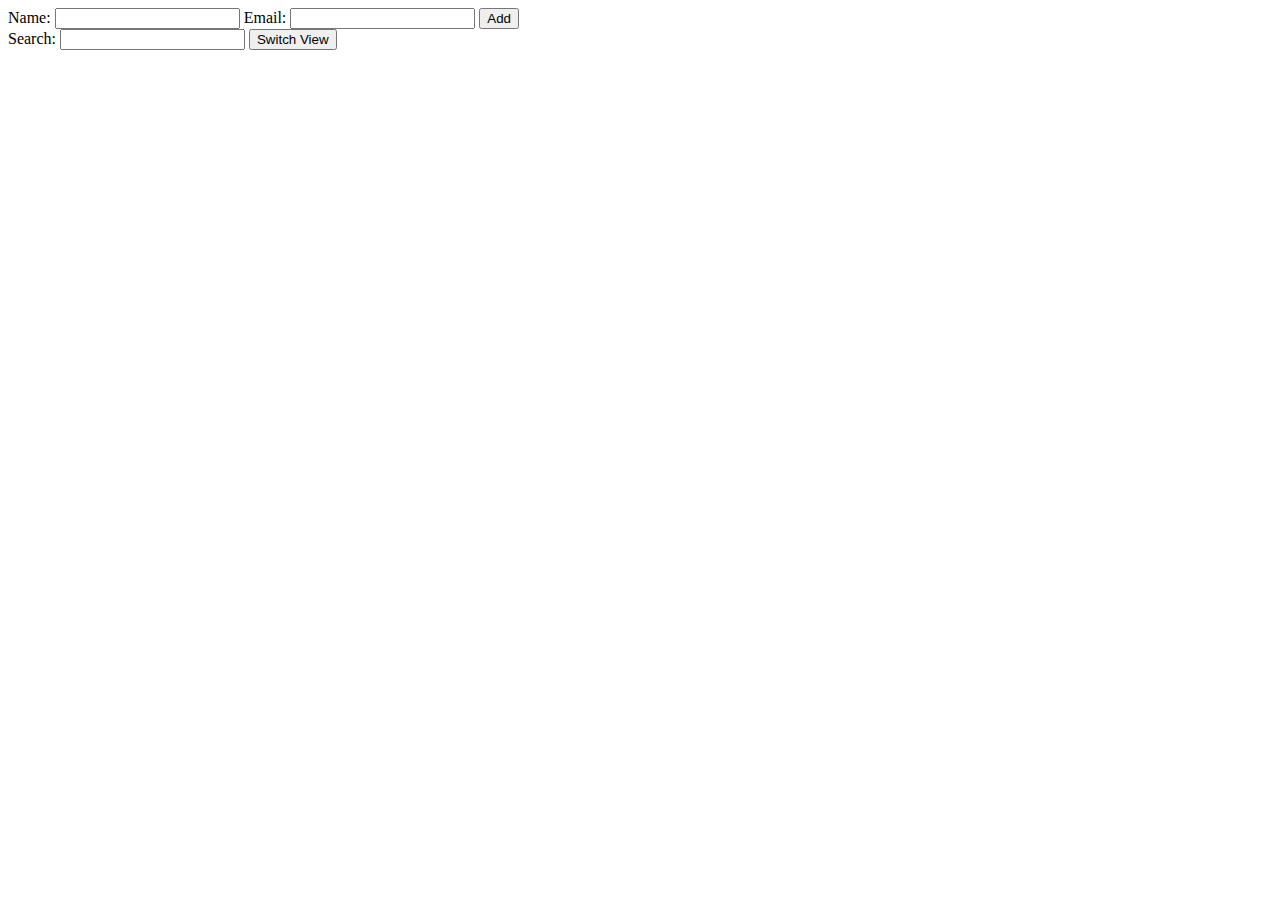
<file: index.html>
<!DOCTYPE html>
<html>
<head>
	<meta http-equiv="Content-Type" content="text/html; charset=utf-8"/>
	<title>jQuery Fundamentals :: Home</title>
	<link href="css/style.css" rel="stylesheet" type="text/css" media="all" />
</head>

<body>
  <div id="container">
    <form id="myForm" method="post">
      <label for="name">Name:</label>
      <input type="text" name="name" id="name">

      <label for="email">Email:</label>
      <input type="text" name="email" id="email">
      
      <button id="add">Add</button><br>

      <label for="search">Search:</label>
      <input type="text" name="search" id="search">
      <button type="button" id="switchView">Switch View</button><br>

    </form>
  </div>
  <div id="result">
  </div>
  <script src="libs/jquery-3.4.1.js"></script>
  <script type="module" src="js/filter.js"></script>
  
</body>
</html>
</file>
<file: css/style.css>
#result
{
  display: flex;
  flex-direction: column;
}


.grid {
  border: 2px solid;
  font-size: 15px;
    width: 120px;
	height: 120px;
  padding: 5px;
  margin: 5px;
  word-wrap: break-word;
}

.list{
  border: 2px solid burlywood;
  display: inline-flex;
  font-size: 15px;
	width: 400px;
  height: 55px;
  margin: 5px;
  word-wrap: break-word;
}

.list *{
  /* padding: ; */
  margin: 2px;
}

.list *:last-child{
  margin-top: 5px;
  align-self: flex-start;
}
</file>
